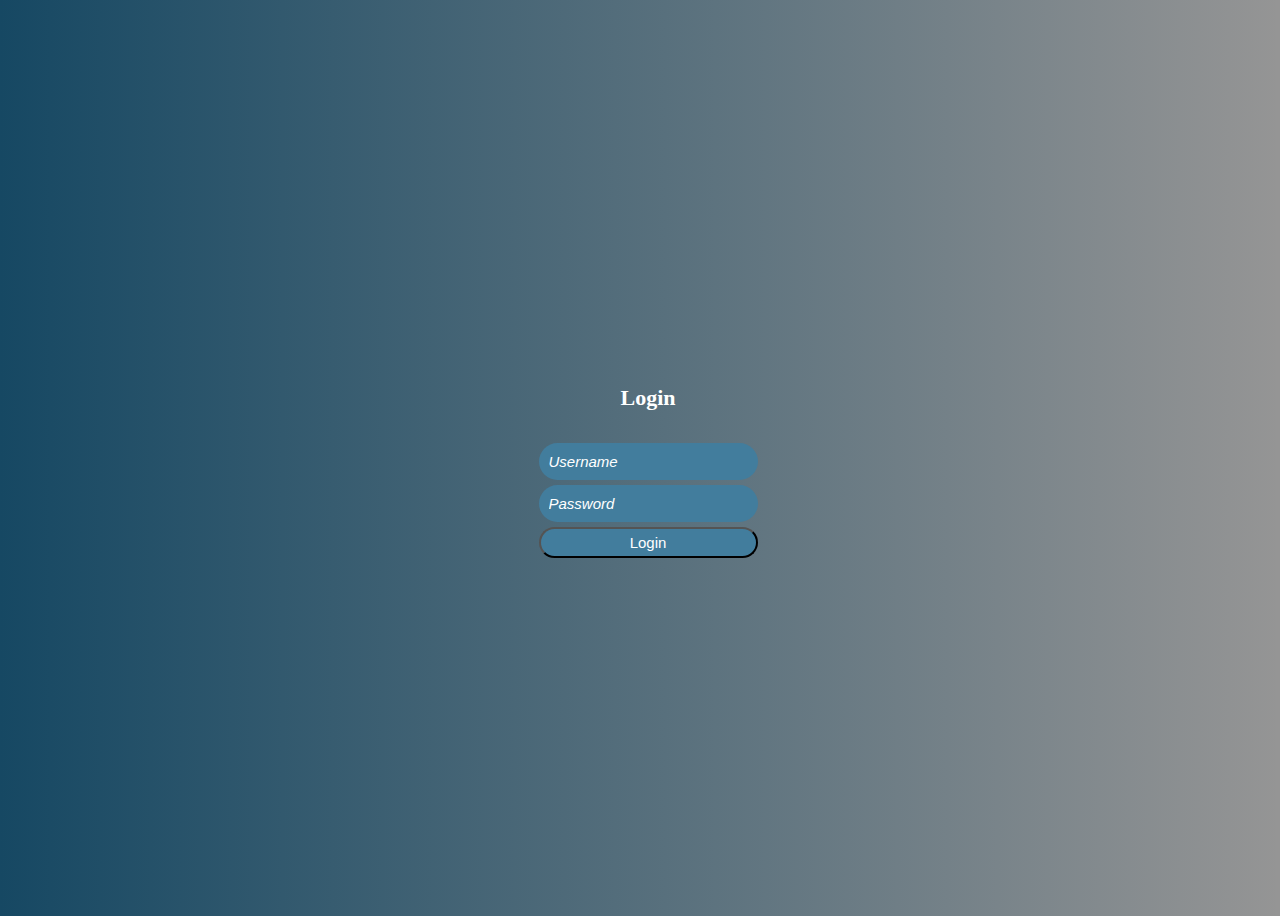
<file: Login.html>
<!DOCTYPE html>
<html lang="en">
<head>
    <meta charset="UTF-8">
    <meta name="viewport" content="width=device-width, initial-scale=1.0">
    <link rel="stylesheet" href="login.css">
</head>
<body>
    <form id="loginForm">
        <p class="judul">Login</p>

        <div class="un">
            <input type="text" placeholder="Username" id="username">
        </div>

        <div class="pw">
            <input type="password" placeholder="Password" id="password">
        </div>

        <button type="submit" onclick="validateLogin()">Login</button>

        <div id="outputuser"></div>
        <div id="outputpass"></div>
    </form>

    <script>
        let loginForm = document.querySelector("#loginForm");
        let outputuser = document.querySelector("#outputuser");
        let outputpass = document.querySelector("#outputpass");

        loginForm.addEventListener("submit", function (e) {
            e.preventDefault();

            var username = document.getElementById("username").value;
            var password = document.getElementById("password").value;

            if (username === "Fatim" && password === "fat123") {
            
            window.location.href = "/index.html";
            } else {
            alert("Login gagal. Coba lagi.");
            }
        });
    </script>
</body>
</html>
</file>
<file: login.css>
body{
    align-items: center;
    justify-content: center;
    display: flex;
    height: 100vh;
    background-position: center center;
    background-size: cover;
    position: relative;
    width: 100%;
    background-repeat: no-repeat;
    background-image: linear-gradient(to right, #164863, rgba(0, 0, 0, 0.415));
}

button{
    padding: 5px;
    background: #427D9D;
    border-radius: 20px;
    margin-bottom: 5px;
    font-size: 15px;
    color: white;
    width: 100%;
}

.button1{
    width: 50%;
}

.judul{
    color: #ffffff;
    text-align: center;
    font-weight: bold;
    font-size: 22px;
    padding: 10px;
}
input{
    background: #427D9D;
    outline: none;
    border: none;
    padding: 10px;
    margin-bottom: 5px;
    font-size: 15px;
    border-radius: 20px;
    color: white;
}

input::placeholder{
    color: white;
    font-style: italic;
    font-size: 15px;
}
</file>
